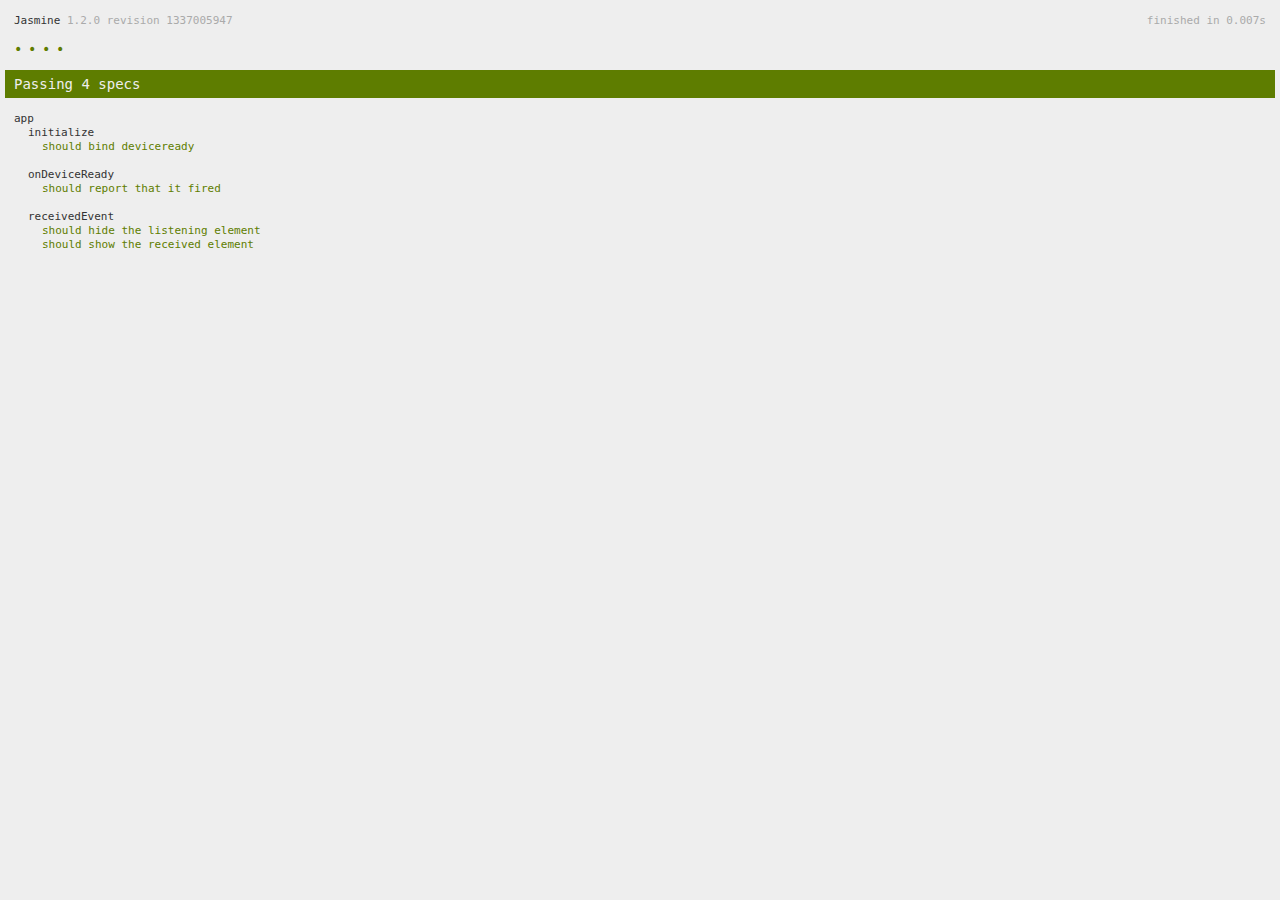
<file: www/spec.html>
<!DOCTYPE html>
<!--
    Licensed to the Apache Software Foundation (ASF) under one
    or more contributor license agreements.  See the NOTICE file
    distributed with this work for additional information
    regarding copyright ownership.  The ASF licenses this file
    to you under the Apache License, Version 2.0 (the
    "License"); you may not use this file except in compliance
    with the License.  You may obtain a copy of the License at

    http://www.apache.org/licenses/LICENSE-2.0

    Unless required by applicable law or agreed to in writing,
    software distributed under the License is distributed on an
    "AS IS" BASIS, WITHOUT WARRANTIES OR CONDITIONS OF ANY
     KIND, either express or implied.  See the License for the
    specific language governing permissions and limitations
    under the License.
-->
<html>
  <head>
    <title>Pocklit</title>

    <!-- jasmine source -->
    <link rel="shortcut icon" type="image/png" href="spec/lib/jasmine-1.2.0/jasmine_favicon.png">
    <link rel="stylesheet" type="text/css" href="spec/lib/jasmine-1.2.0/jasmine.css">
    <script type="text/javascript" src="spec/lib/jasmine-1.2.0/jasmine.js"></script>
    <script type="text/javascript" src="spec/lib/jasmine-1.2.0/jasmine-html.js"></script>

    <!-- include source files here... -->
    <script type="text/javascript" src="js/index.js"></script>

    <!-- include spec files here... -->
    <script type="text/javascript" src="spec/helper.js"></script>
    <script type="text/javascript" src="spec/index.js"></script>

    <script type="text/javascript">
      (function() {
        var jasmineEnv = jasmine.getEnv();
        jasmineEnv.updateInterval = 1000;

        var htmlReporter = new jasmine.HtmlReporter();

        jasmineEnv.addReporter(htmlReporter);

        jasmineEnv.specFilter = function(spec) {
          return htmlReporter.specFilter(spec);
        };

        var currentWindowOnload = window.onload;

        window.onload = function() {
          if (currentWindowOnload) {
            currentWindowOnload();
          }
          execJasmine();
        };

        function execJasmine() {
          jasmineEnv.execute();
        }
      })();
    </script>
  </head>
  <body>
    <div id="stage" style="display:none;"></div>
  </body>
</html>
</file>
<file: www/spec/lib/jasmine-1.2.0/jasmine.css>
body { background-color: #eeeeee; padding: 0; margin: 5px; overflow-y: scroll; }

#HTMLReporter { font-size: 11px; font-family: Monaco, "Lucida Console", monospace; line-height: 14px; color: #333333; }
#HTMLReporter a { text-decoration: none; }
#HTMLReporter a:hover { text-decoration: underline; }
#HTMLReporter p, #HTMLReporter h1, #HTMLReporter h2, #HTMLReporter h3, #HTMLReporter h4, #HTMLReporter h5, #HTMLReporter h6 { margin: 0; line-height: 14px; }
#HTMLReporter .banner, #HTMLReporter .symbolSummary, #HTMLReporter .summary, #HTMLReporter .resultMessage, #HTMLReporter .specDetail .description, #HTMLReporter .alert .bar, #HTMLReporter .stackTrace { padding-left: 9px; padding-right: 9px; }
#HTMLReporter #jasmine_content { position: fixed; right: 100%; }
#HTMLReporter .version { color: #aaaaaa; }
#HTMLReporter .banner { margin-top: 14px; }
#HTMLReporter .duration { color: #aaaaaa; float: right; }
#HTMLReporter .symbolSummary { overflow: hidden; *zoom: 1; margin: 14px 0; }
#HTMLReporter .symbolSummary li { display: block; float: left; height: 7px; width: 14px; margin-bottom: 7px; font-size: 16px; }
#HTMLReporter .symbolSummary li.passed { font-size: 14px; }
#HTMLReporter .symbolSummary li.passed:before { color: #5e7d00; content: "\02022"; }
#HTMLReporter .symbolSummary li.failed { line-height: 9px; }
#HTMLReporter .symbolSummary li.failed:before { color: #b03911; content: "x"; font-weight: bold; margin-left: -1px; }
#HTMLReporter .symbolSummary li.skipped { font-size: 14px; }
#HTMLReporter .symbolSummary li.skipped:before { color: #bababa; content: "\02022"; }
#HTMLReporter .symbolSummary li.pending { line-height: 11px; }
#HTMLReporter .symbolSummary li.pending:before { color: #aaaaaa; content: "-"; }
#HTMLReporter .bar { line-height: 28px; font-size: 14px; display: block; color: #eee; }
#HTMLReporter .runningAlert { background-color: #666666; }
#HTMLReporter .skippedAlert { background-color: #aaaaaa; }
#HTMLReporter .skippedAlert:first-child { background-color: #333333; }
#HTMLReporter .skippedAlert:hover { text-decoration: none; color: white; text-decoration: underline; }
#HTMLReporter .passingAlert { background-color: #a6b779; }
#HTMLReporter .passingAlert:first-child { background-color: #5e7d00; }
#HTMLReporter .failingAlert { background-color: #cf867e; }
#HTMLReporter .failingAlert:first-child { background-color: #b03911; }
#HTMLReporter .results { margin-top: 14px; }
#HTMLReporter #details { display: none; }
#HTMLReporter .resultsMenu, #HTMLReporter .resultsMenu a { background-color: #fff; color: #333333; }
#HTMLReporter.showDetails .summaryMenuItem { font-weight: normal; text-decoration: inherit; }
#HTMLReporter.showDetails .summaryMenuItem:hover { text-decoration: underline; }
#HTMLReporter.showDetails .detailsMenuItem { font-weight: bold; text-decoration: underline; }
#HTMLReporter.showDetails .summary { display: none; }
#HTMLReporter.showDetails #details { display: block; }
#HTMLReporter .summaryMenuItem { font-weight: bold; text-decoration: underline; }
#HTMLReporter .summary { margin-top: 14px; }
#HTMLReporter .summary .suite .suite, #HTMLReporter .summary .specSummary { margin-left: 14px; }
#HTMLReporter .summary .specSummary.passed a { color: #5e7d00; }
#HTMLReporter .summary .specSummary.failed a { color: #b03911; }
#HTMLReporter .description + .suite { margin-top: 0; }
#HTMLReporter .suite { margin-top: 14px; }
#HTMLReporter .suite a { color: #333333; }
#HTMLReporter #details .specDetail { margin-bottom: 28px; }
#HTMLReporter #details .specDetail .description { display: block; color: white; background-color: #b03911; }
#HTMLReporter .resultMessage { padding-top: 14px; color: #333333; }
#HTMLReporter .resultMessage span.result { display: block; }
#HTMLReporter .stackTrace { margin: 5px 0 0 0; max-height: 224px; overflow: auto; line-height: 18px; color: #666666; border: 1px solid #ddd; background: white; white-space: pre; }

#TrivialReporter { padding: 8px 13px; position: absolute; top: 0; bottom: 0; left: 0; right: 0; overflow-y: scroll; background-color: white; font-family: "Helvetica Neue Light", "Lucida Grande", "Calibri", "Arial", sans-serif; /*.resultMessage {*/ /*white-space: pre;*/ /*}*/ }
#TrivialReporter a:visited, #TrivialReporter a { color: #303; }
#TrivialReporter a:hover, #TrivialReporter a:active { color: blue; }
#TrivialReporter .run_spec { float: right; padding-right: 5px; font-size: .8em; text-decoration: none; }
#TrivialReporter .banner { color: #303; background-color: #fef; padding: 5px; }
#TrivialReporter .logo { float: left; font-size: 1.1em; padding-left: 5px; }
#TrivialReporter .logo .version { font-size: .6em; padding-left: 1em; }
#TrivialReporter .runner.running { background-color: yellow; }
#TrivialReporter .options { text-align: right; font-size: .8em; }
#TrivialReporter .suite { border: 1px outset gray; margin: 5px 0; padding-left: 1em; }
#TrivialReporter .suite .suite { margin: 5px; }
#TrivialReporter .suite.passed { background-color: #dfd; }
#TrivialReporter .suite.failed { background-color: #fdd; }
#TrivialReporter .spec { margin: 5px; padding-left: 1em; clear: both; }
#TrivialReporter .spec.failed, #TrivialReporter .spec.passed, #TrivialReporter .spec.skipped { padding-bottom: 5px; border: 1px solid gray; }
#TrivialReporter .spec.failed { background-color: #fbb; border-color: red; }
#TrivialReporter .spec.passed { background-color: #bfb; border-color: green; }
#TrivialReporter .spec.skipped { background-color: #bbb; }
#TrivialReporter .messages { border-left: 1px dashed gray; padding-left: 1em; padding-right: 1em; }
#TrivialReporter .passed { background-color: #cfc; display: none; }
#TrivialReporter .failed { background-color: #fbb; }
#TrivialReporter .skipped { color: #777; background-color: #eee; display: none; }
#TrivialReporter .resultMessage span.result { display: block; line-height: 2em; color: black; }
#TrivialReporter .resultMessage .mismatch { color: black; }
#TrivialReporter .stackTrace { white-space: pre; font-size: .8em; margin-left: 10px; max-height: 5em; overflow: auto; border: 1px inset red; padding: 1em; background: #eef; }
#TrivialReporter .finished-at { padding-left: 1em; font-size: .6em; }
#TrivialReporter.show-passed .passed, #TrivialReporter.show-skipped .skipped { display: block; }
#TrivialReporter #jasmine_content { position: fixed; right: 100%; }
#TrivialReporter .runner { border: 1px solid gray; display: block; margin: 5px 0; padding: 2px 0 2px 10px; }
</file>
